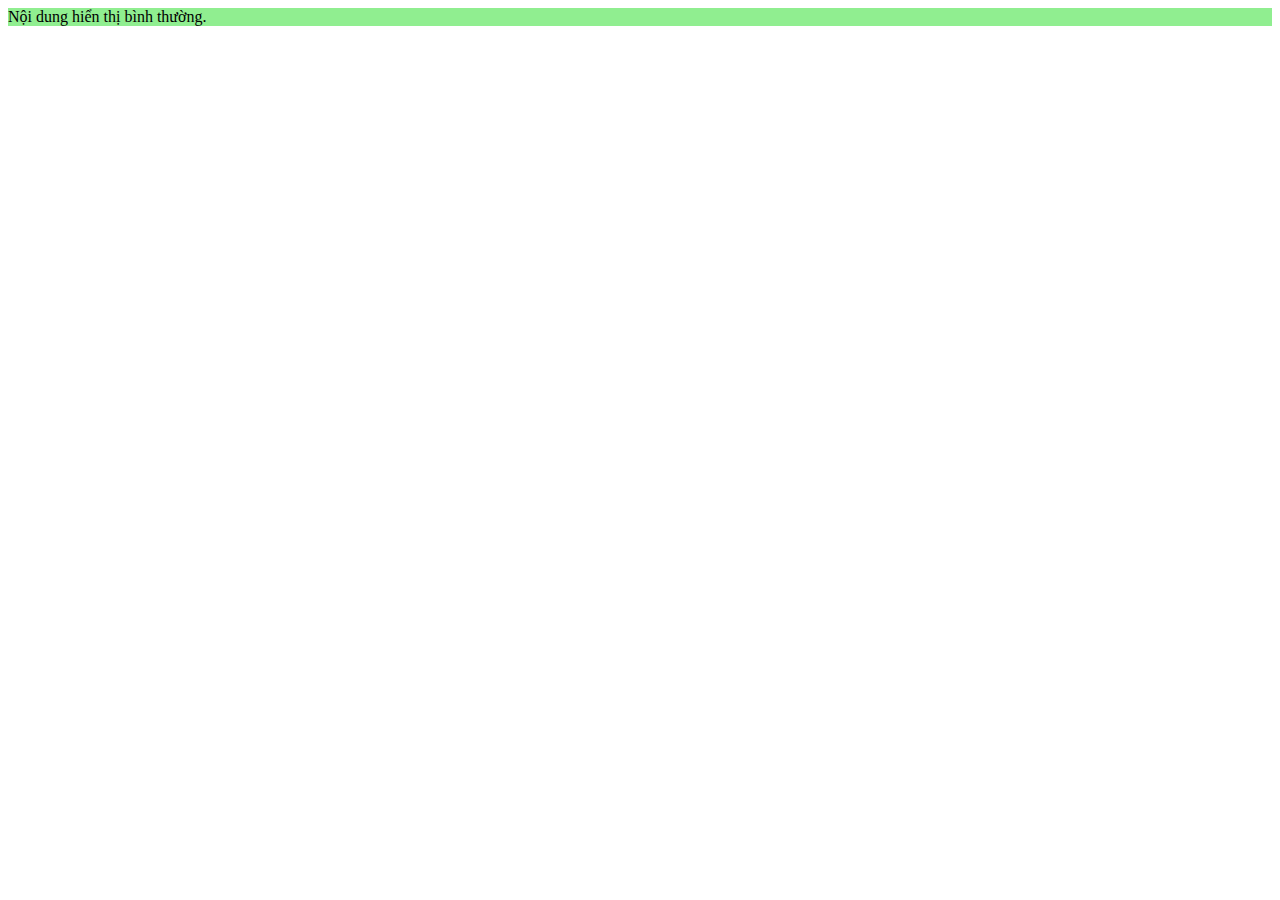
<file: assets/css/test.html>
<!DOCTYPE html>
<html lang="en">
<head>
  <meta charset="UTF-8">
  <meta name="viewport" content="width=device-width, initial-scale=1.0">
  <style>
    ul {
        list-style-type: disclosure-closed
    }
  </style>
  <title>List Style Example</title>
</head>
<body>
    <!-- <div style="visibility: hidden; background-color: lightgray;">
        Nội dung bị ẩn, nhưng vẫn chiếm một khoảng trống.
      </div> -->
      <div style="visibility: visible; background-color: lightgreen;">
        Nội dung hiển thị bình thường.
      </div>
         

</body>
</html>
</file>
